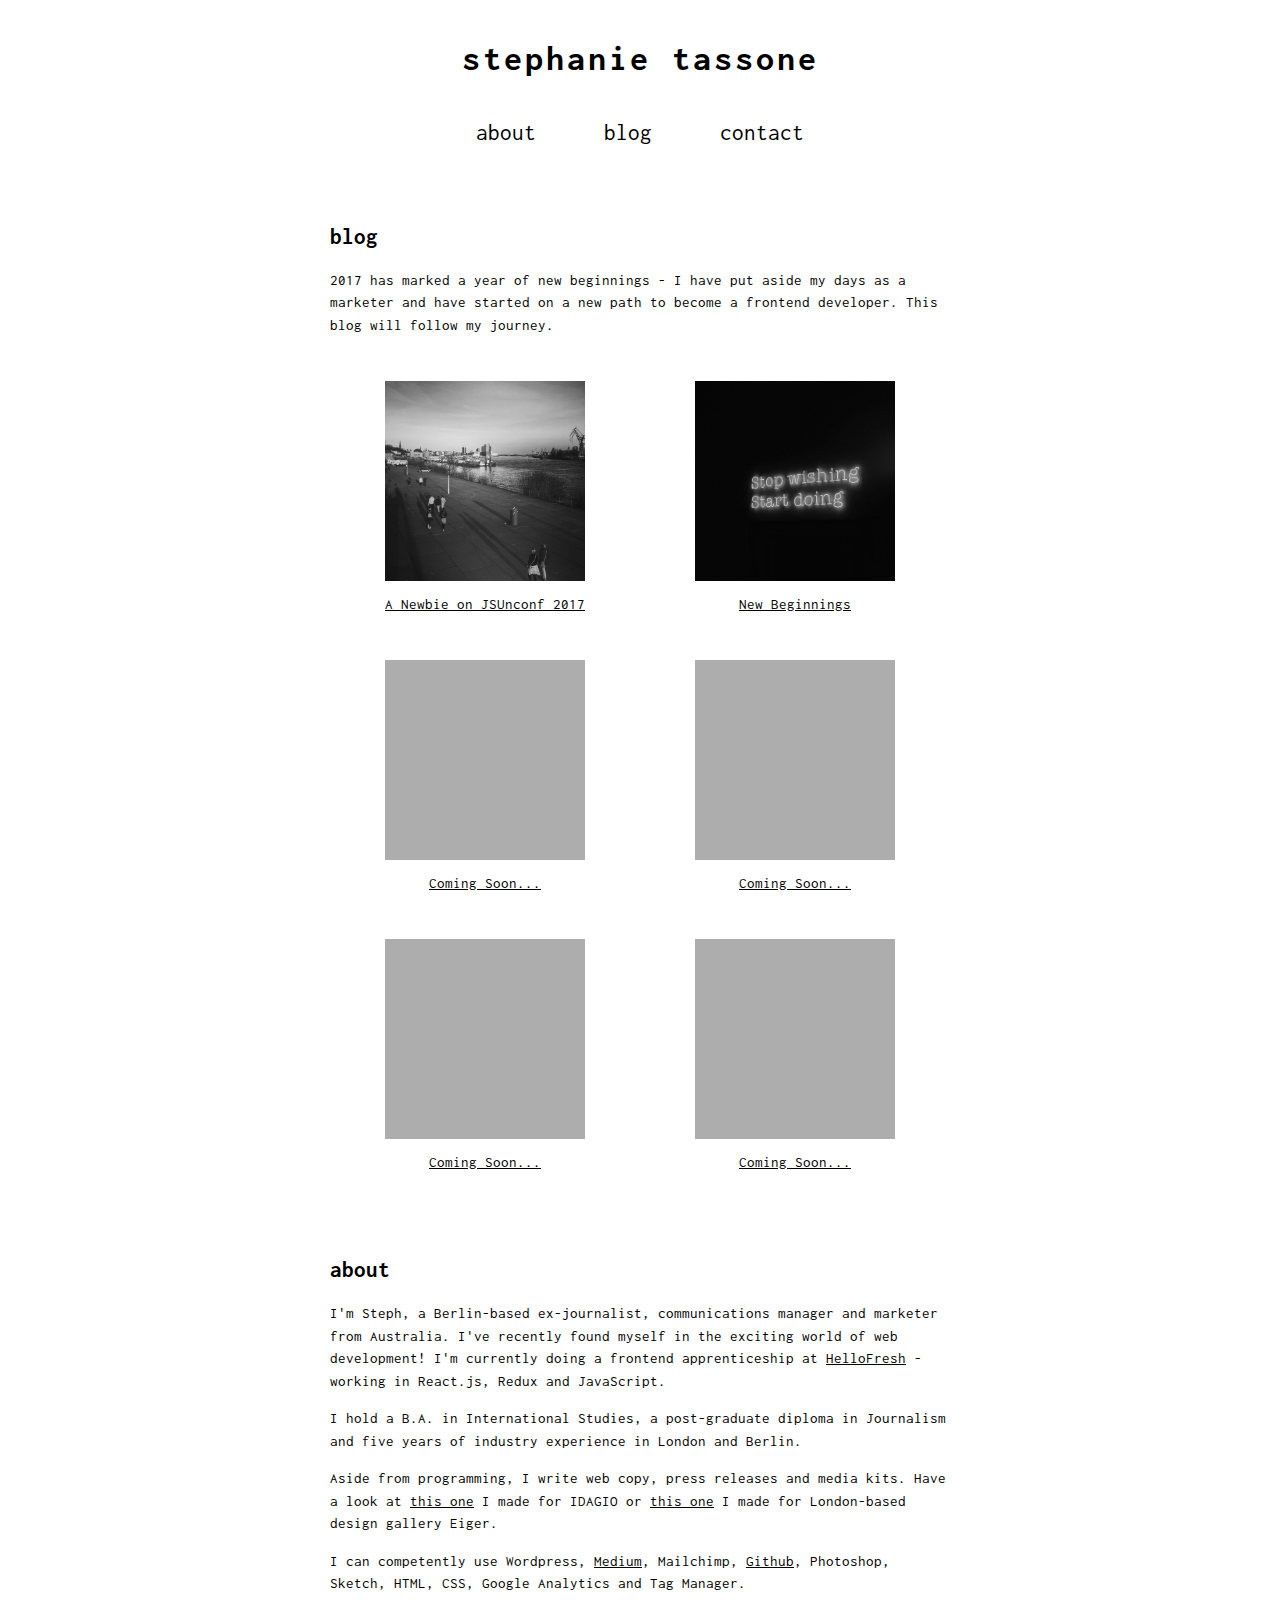
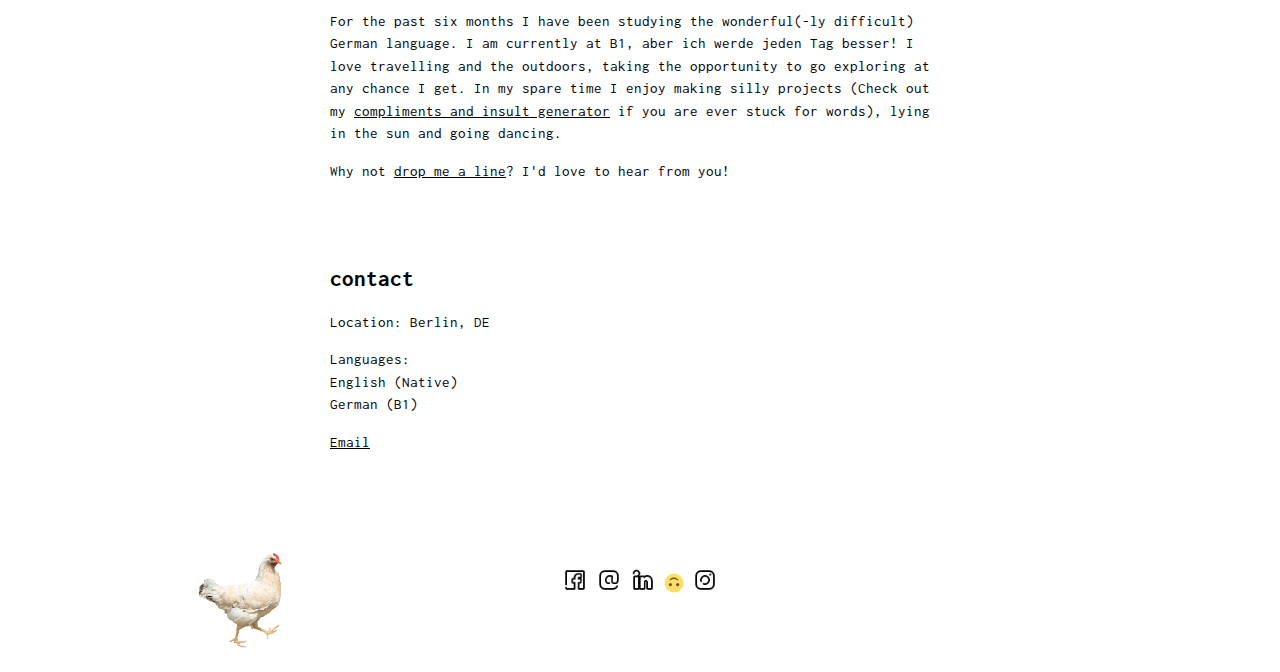
<file: index.html>
<!DOCTYPE html>
<html lang="en">
  <head>
    <link rel="stylesheet" type="text/css" href="style.css">
    <meta http-equiv="Content-Type" content="text/html; charset=utf-8">
    <link href='https://fonts.googleapis.com/css?family=Inconsolata' rel='stylesheet' type='text/css'>
    <title>ST</title>
    <link rel="shortcut icon" href="img/silly.png">
    <!-- load jQuery -->
    <script src="https://ajax.googleapis.com/ajax/libs/jquery/2.2.0/jquery.min.js">
    </script>
    <script type = "text/javascript">
    var chicken_speed = 100;
    var chicken_stride = 20;
    var chicken_width = $('#chicken').width();
    var step_interval = window.setInterval(chickenStep, chicken_speed);

    var window_padding = 160;
    var window_width = $(window).width() - window_padding;

    function chickenStep() {
      $('#chicken').toggleClass('left-foot right-foot');

      var current_x = $('#chicken').css('left');
      current_x = parseInt(current_x);

      chickenIsOnTheEdge(current_x);

      var chickenIsReturning = $('#chicken').hasClass('is-returning');

      var new_x = 0;

      if ( chickenIsReturning ) {
        new_x = current_x - chicken_stride;
      } else {
        new_x = current_x + chicken_stride;
      }

      new_x += 'px';

      $('#chicken').css({'left': new_x});
    }

    function chickenIsOnTheEdge(current_x){
      if ( current_x > window_width - chicken_width ) {
        flipChicken();
        $('#chicken').css({'left': window_width - chicken_width});
      }

      if ( current_x < 0 ) {
        flipChicken();
        $('#chicken').css({'left': 0});
      }
    }

    function flipChicken(){
      $('#chicken').toggleClass('is-returning');
    }
    </script>
  </head>

  <body onload="moveImage()">
    <header id="header">
      <h1>stephanie tassone</h1>
      <nav id="nav">
        <a href="#about">About</a>
        <a href="#blog">Blog</a>
        <a href="#contact">Contact</a>
      </nav>
    </header>
    <main>
      <h2 id="blog">Blog</h2>
      <p> 2017 has marked a year of new beginnings - I have put aside my days as a marketer and have started on a new path to become a frontend developer. This blog will follow my journey.</p>
      <div class="blog-container">
        <figure><a href="https://medium.com/@stephanietassone/a-newbie-on-jsunconf-2017-fb626b156b8f" target="_blank"><img class="blog-image" src="img/hamburg-1.jpg" alt="JSUnconf"><figcaption>A Newbie on JSUnconf 2017</figcaption></figure></a>
        <figure><a href="https://medium.com/@stephanietassone/and-so-it-begins-2a65f1d3e72a" target="_blank"><img class="blog-image" src="img/hellofresh.jpg" alt="HelloFresh"><figcaption>New Beginnings</figcaption></figure></a>
        <figure><a href="https://medium.com/@stephanietassone/a-newbie-on-jsunconf-2017-fb626b156b8f" target="_blank"><img class="blog-image" src="img/newpost.jpg" alt="New Post"><figcaption>Coming Soon...</figcaption></figure></a>
        <figure><a href="https://medium.com/@stephanietassone/a-newbie-on-jsunconf-2017-fb626b156b8f" target="_blank"><img class="blog-image" src="img/newpost.jpg" alt="New Post"><figcaption>Coming Soon...</figcaption></figure></a>
        <figure><a href="https://medium.com/@stephanietassone/a-newbie-on-jsunconf-2017-fb626b156b8f" target="_blank"><img class="blog-image" src="img/newpost.jpg"alt="New Post"><figcaption>Coming Soon...</figcaption></figure></a>
        <figure><a href="https://medium.com/@stephanietassone/a-newbie-on-jsunconf-2017-fb626b156b8f" target="_blank"><img class="blog-image" src="img/newpost.jpg" alt="New Post"><figcaption>Coming Soon...</figcaption></figure></a>
      </div>
      <br/>
      <br/>

      <h2 id="about">About</h2>
      <p>I&#39;m Steph, a Berlin&#45;based ex-journalist, communications manager and marketer from Australia. I've recently found myself in the exciting world of web development! I'm currently doing a frontend apprenticeship at <a href="https://www.hellofresh.de" target="_blank";>HelloFresh</a> - working in React.js, Redux and JavaScript.</p>
      <p>I hold a B.A. in International Studies, a post-graduate diploma in Journalism and five years of industry experience in London and Berlin.</p>
      <p>Aside from programming, I write web copy, press releases and media kits. Have a look at <a href="http://about.idagio.com/assets/press/press-releases/IDAGIO_Press_Release_Salzburg_August_5_2015.pdf" target="blank">this one</a> I made for IDAGIO or <a href="files/eigerrelease.pdf" target="blank">this one</a> I made for London&#45;based design gallery Eiger.</p>
      <p>I can competently use Wordpress, <a href="https://medium.com/@stephanietassone" target="_blank">Medium</a>, Mailchimp, <a href="https://github.com/stephanieinez">Github</a>, Photoshop, Sketch, HTML, CSS, Google Analytics and Tag Manager.</p>
      <p>For the past six months I have been studying the wonderful(&#45;ly difficult) German language. I am currently at B1, aber ich werde jeden Tag besser! I love travelling and the outdoors, taking the opportunity to go exploring at any chance I get. In my spare time I enjoy making silly projects (Check out my <a href="https://stephanieinez.github.io/compliment-insult-generator/">compliments and insult generator</a> if you are ever stuck for words), lying in the sun and going dancing.</p>
      <p>Why not <a href="mailto:stephanie.tassone@gmail.com" target="_blank">drop me a line</a>&#63; I&#39;d love to hear from you&#33;</p>
      <br/>
      <br/>

      <h2 id="contact">Contact</h2>
      <p>
        Location: Berlin, DE
      </p>
      <p>
        Languages:</br>English (Native)</br>German (B1)
      </p>
      <p>
        <a href="mailto:stephanie.tassone@gmail.com" target="_blank">Email</a>
      </p>
    </main>

    <footer id="footer">
      <div id="chicken" class="left-foot">
        <img src="img/chickenleft.png" class="chicken__img chicken__img--left-foot" />
        <img src="img/chickenright.png" class="chicken__img chicken__img--right-foot" />
        <img src="img/chickenleft.png" class="chicken__img chicken__img--left-foot chicken__img--returning" />
        <img src="img/chickenright.png" class="chicken__img chicken__img--right-foot chicken__img--returning" />
      </div>
      <p>
        <a href="https://www.facebook.com/stephanieinez" target="_blank"><img src="img/social-fb.png" title="Add Me" width="26" height="26" alt="Facebook"></a>
        <a href="mailto:stephanie.tassone@gmail.com" target="_blank"><img src="img/social-mail.png" title="Mail Me" width="26" height="26" alt="Mail"></a>
        <a href="https://www.linkedin.com/in/stephanie-tassone-b2241b66?trk=hp-identity-photo" target="_blank"><img src="img/social-linkedin.png" title="Link Up" width="26" height="26" alt="Mail"></a>
        <a href="http://i.giphy.com/3o85xGocUH8RYoDKKs.gif" target="_blank"><img src="img/silly.png" title="Have a Cuppa" width="20" height="20" alt="Silly"></a>
        <a href="https://www.instagram.com/stephanieinez/" target="_blank"><img src="img/social-insta.png" title="Instagram" width="26" height="26" alt="Instagram"></a>
      </p>
    </footer>
  </body>
  </html>
</file>
<file: style.css>
/*
* { background-color: hsla(0, 100%, 50%, .05); }
* * { background-color: hsla(90, 100%, 50%, .05); }
* * * { background-color: hsla(180, 100%, 50%, .05); }
* * * * { background-color: hsla(270, 100%, 50%, .05); }
*/

body {
  font-family: 'Inconsolata', monospace;
  font-weight: 400;
  font-size: 15px;
  line-height: 1.5;
  margin-top: 200px;
}

#header {
  background: #FFFFFF;
  left: 0;
  margin-left: auto;
  margin-right: auto;
  margin-top: 0px;
  position: fixed;
  right: 0;
  text-align: center;
  top: 0;
  z-index: 1;
}

#header h1 {
  font-family: 'Inconsolata', monospace;
  font-size:36px;
  letter-spacing:3px;
  margin: 0;
  padding: 40px;
  line-height: 1;
}

h2 {
  font-family: 'Inconsolata', monospace;
  margin: 0;
  padding-top: 20px;
  text-transform: lowercase;
}

main {
  height: auto;
  margin-left: auto;
  margin-right: auto;
  margin-top: 100px;
  max-width: 620px;
  padding-bottom: 80px;
  text-align: left;
}

main a {
  color: #000000;
}

main a:hover {
    color: #FFDD67;
    text-decoration: none;
}

#nav {
  background: #FFFFFF;
  font-family: 'Inconsolata', monospace;
  text-align: center;
  margin-bottom: 20px;
}

nav a {
  color: #000000;
  margin-left: 30px;
  margin-right: 30px;
  font-size: 22.5px;
  text-decoration: none;
  text-transform: lowercase;
  transition-duration: 0.5s;
  transition-timing-function: ease-out;
}

nav a:hover {
  color: #FFDD67;
  text-decoration: none;
}


.blog-container {
 display: flex;
 flex-direction: row;
 justify-content: space-around;
 flex-flow: row wrap;
 padding: 0;
 margin: 0;
}

.blog-image {
  padding: 5px;
  width: 200px;
  height: 200px;
  margin-top: 10px;
  line-height: 150px;
  filter: grayscale(100%);
  transition-duration: 0.5s;
  transition-timing-function: ease-out;
}

.blog-image:hover {
  filter: none;
  transition-duration: 0.5s;
  transition-timing-function: ease-out;
}

figcaption {
  display: block;
  text-align: center;
  transition-duration: 0.5s;
  transition-timing-function: ease-out;
}

#footer {
  background: #FFFFFF;
  border-top: none;
  font-family: 'Inconsolata', monospace;
  text-align: center;
  padding: 4px 0;
  width: 100%;
}

#chicken {
  position: absolute;
  width: 120px;
  height: 120px;
  left: 40px;
}

.chicken__img {
  position: absolute;
  top: 0;
  left: 0;
  width: 100%;
  height: auto;

  display: none;
}

#chicken.left-foot .chicken__img--left-foot {
  display: block;
}

#chicken.right-foot .chicken__img--right-foot {
  display: block;
}

#chicken.is-returning .chicken__img {
  transform: scaleX(-1);
}
</file>
